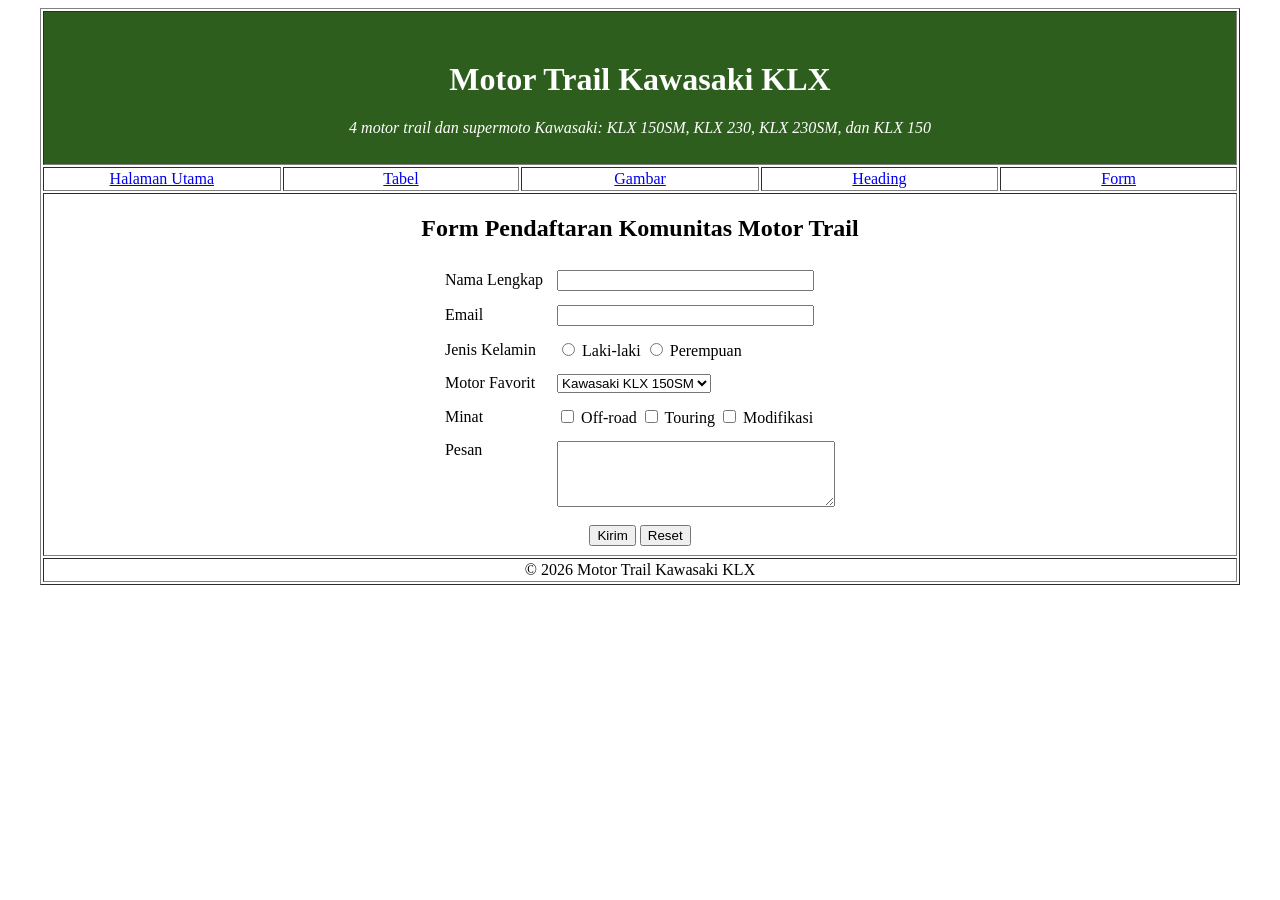
<file: form.html>
<!DOCTYPE html>
<html>
<head>
	<title>Motor Trail Kawasaki KLX - Form</title>
</head>
<body>
<table border="1" height="500" width="1200" align="center">
	<tr>
		<td colspan="5" height="150" width="1200" align="center" bgcolor="#2e5e1e">
			<font color="white">
			<h1>Motor Trail Kawasaki KLX</h1>
			<i>4 motor trail dan supermoto Kawasaki: KLX 150SM, KLX 230, KLX 230SM, dan KLX 150</i>
			</font>
		</td>
	</tr>
	<tr>
		<td height="20" width="240" align="center"><a href="halaman utama.html">Halaman Utama</a></td>
		<td height="20" width="240" align="center"><a href="table.html">Tabel</a></td>
		<td height="20" width="240" align="center"><a href="gambar.html">Gambar</a></td>
		<td height="20" width="240" align="center"><a href="heading.html">Heading</a></td>
		<td height="20" width="240" align="center"><a href="form.html">Form</a></td>
	</tr>
	<tr>
		<td colspan="5" height="310" width="1200" valign="top">
			<h2 align="center">Form Pendaftaran Komunitas Motor Trail</h2>
			<form action="#" method="post">
			<table align="center" cellpadding="6">
				<tr><td>Nama Lengkap</td><td><input type="text" name="nama" size="30"></td></tr>
				<tr><td>Email</td><td><input type="email" name="email" size="30"></td></tr>
				<tr><td>Jenis Kelamin</td><td><input type="radio" name="jk" value="L"> Laki-laki <input type="radio" name="jk" value="P"> Perempuan</td></tr>
				<tr><td>Motor Favorit</td><td>
					<select name="motor">
						<option>Kawasaki KLX 150SM</option>
						<option>Kawasaki KLX 230</option>
						<option>Kawasaki KLX 230SM</option>
						<option>Kawasaki KLX 150</option>
					</select></td></tr>
				<tr><td>Minat</td><td><input type="checkbox" name="minat" value="offroad"> Off-road <input type="checkbox" name="minat" value="touring"> Touring <input type="checkbox" name="minat" value="modifikasi"> Modifikasi</td></tr>
				<tr><td valign="top">Pesan</td><td><textarea name="pesan" rows="4" cols="32"></textarea></td></tr>
				<tr><td colspan="2" align="center"><input type="submit" value="Kirim"> <input type="reset" value="Reset"></td></tr>
			</table>
			</form>
		</td>
	</tr>
	<tr>
		<td colspan="5" height="20" width="1200" align="center">&copy; 2026 Motor Trail Kawasaki KLX</td>
	</tr>
</table>
</body>
</html>
</file>
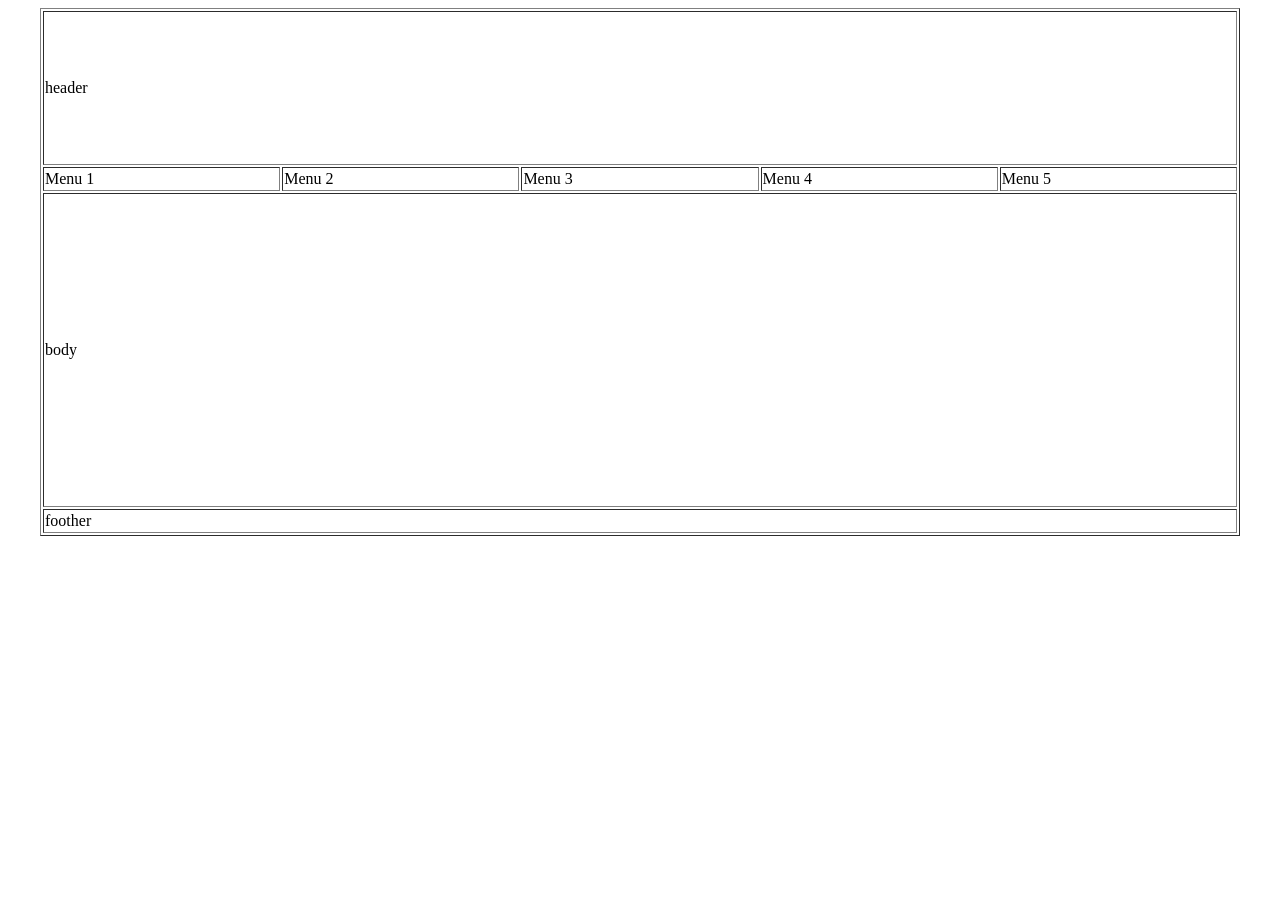
<file: frame.html>
<!DOCTYPE html>
<html>
<head>
	<title>belajar membuat tabel di html</title>
</head>
<body>
<table border="1" height="500" width="1200" align="center">
	<tr>
		<td colspan="5" height="150" width="1200">header</td>
	</tr>
	<tr>
		<td height="20" width="240">Menu 1</td>
		<td height="20" width="240">Menu 2</td>
		<td height="20" width="240">Menu 3</td>
		<td height="20" width="240">Menu 4</td>
		<td height="20" width="240">Menu 5</td>
	</tr>
	<tr>
		<td colspan="5" height="310" width="1200">body</td>
	</tr>
	<tr>
		<td colspan="5"  height="20" width="1200">foother</footer></td>
	</tr>
</table>
</body>
</html>
</file>
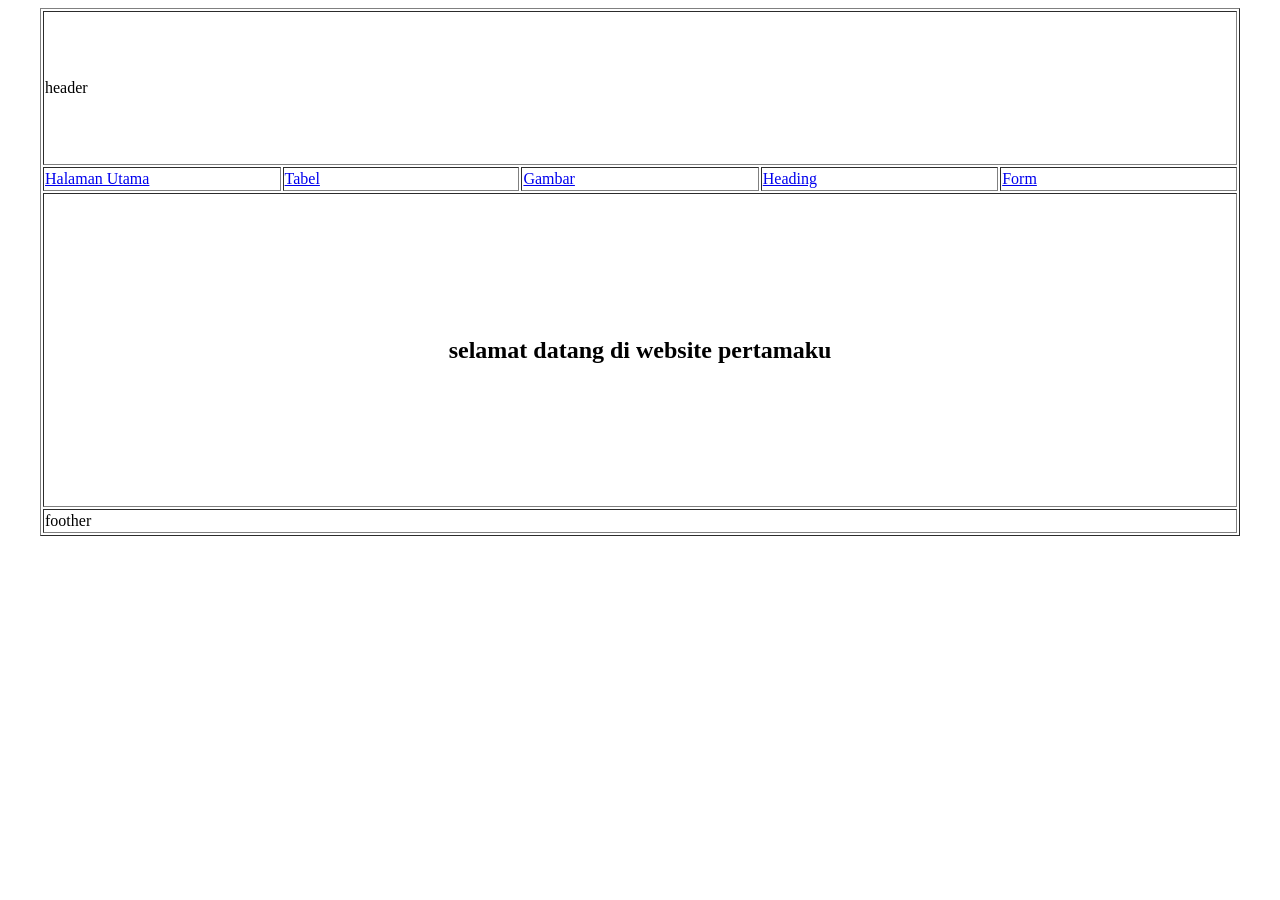
<file: frame2.html>
<!DOCTYPE html>
<html>
<head>
	<title>belajar membuat tabel di html</title>
</head>
<body>
<table border="1" height="500" width="1200" align="center">
	<tr>
		<td colspan="5" height="150" width="1200">header</td>
	</tr>
	<tr>
		<td height="20" width="240"><a href="latihan1.html">Halaman Utama</a></td>
		<td height="20" width="240"><a href="table.html">Tabel</a></td>
		<td height="20" width="240"><a href="gambar.html">Gambar</a></td>
		<td height="20" width="240"><a href="heading.html">Heading</a></td>
		<td height="20" width="240"><a href="form.html">Form</a></td>
	</tr>
	<tr>
		<td colspan="5" height="310" width="1200">
			<h2 align="center">selamat datang di website pertamaku </h2>

		</td>
		
	</tr>
	<tr>
		<td colspan="5"  height="20" width="1200">foother</footer></td>
	</tr>
</table>
</body>
</html>
</file>
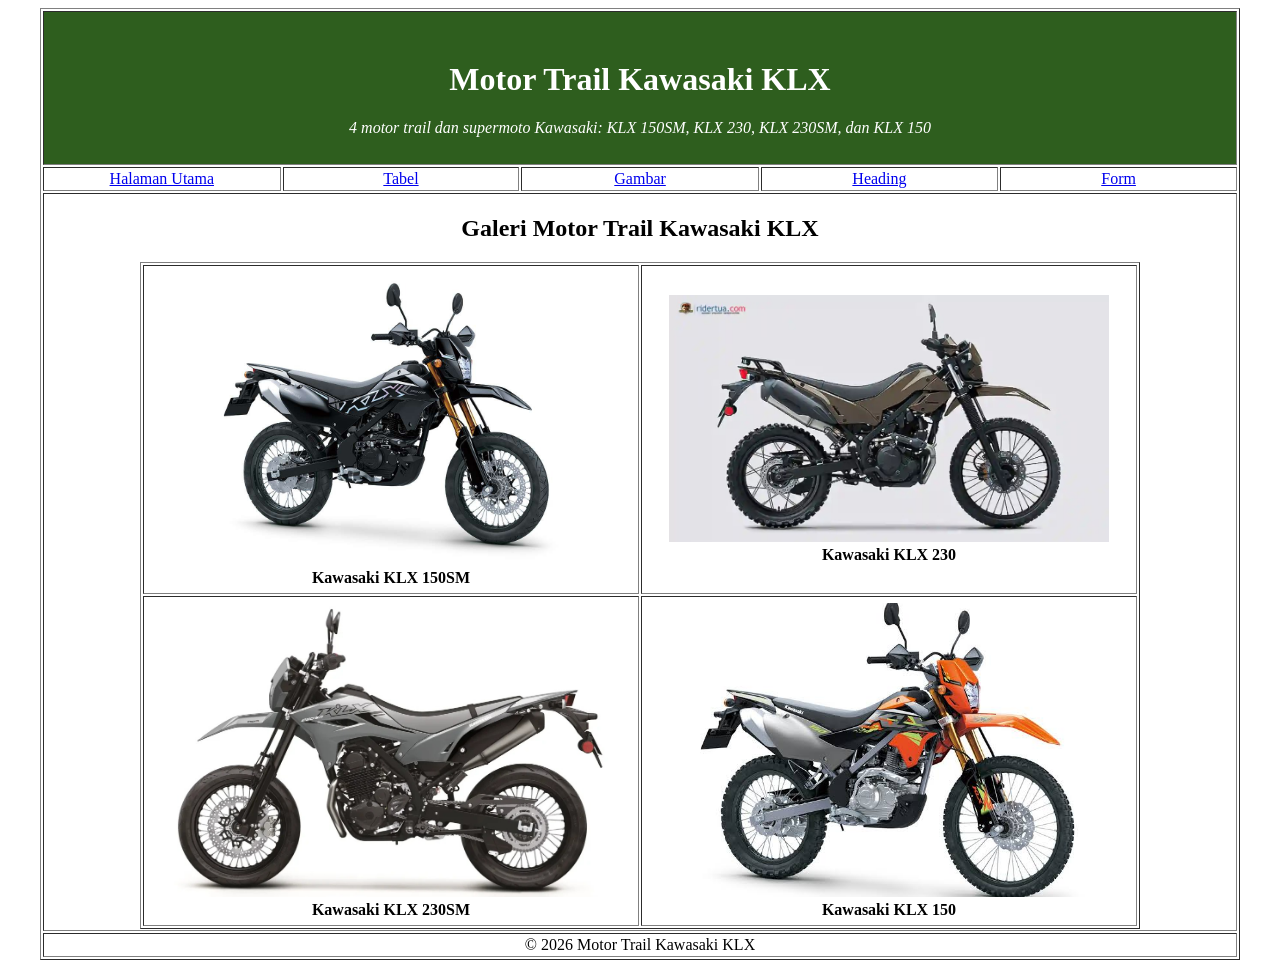
<file: gambar.html>
<!DOCTYPE html>
<html>
<head>
	<title>Motor Trail Kawasaki KLX - Gambar</title>
</head>
<body>
<table border="1" height="500" width="1200" align="center">
	<tr>
		<td colspan="5" height="150" width="1200" align="center" bgcolor="#2e5e1e">
			<font color="white">
			<h1>Motor Trail Kawasaki KLX</h1>
			<i>4 motor trail dan supermoto Kawasaki: KLX 150SM, KLX 230, KLX 230SM, dan KLX 150</i>
			</font>
		</td>
	</tr>
	<tr>
		<td height="20" width="240" align="center"><a href="halaman utama.html">Halaman Utama</a></td>
		<td height="20" width="240" align="center"><a href="table.html">Tabel</a></td>
		<td height="20" width="240" align="center"><a href="gambar.html">Gambar</a></td>
		<td height="20" width="240" align="center"><a href="heading.html">Heading</a></td>
		<td height="20" width="240" align="center"><a href="form.html">Form</a></td>
	</tr>
	<tr>
		<td colspan="5" height="310" width="1200" valign="top">
			<h2 align="center">Galeri Motor Trail Kawasaki KLX</h2>
			<table border="1" align="center" width="1000" cellpadding="6">
				<tr align="center">
					<td><img src="trail1.jpg" width="440" alt="Kawasaki KLX 150SM"><br><b>Kawasaki KLX 150SM</b></td>
					<td><img src="trail2.jpg" width="440" alt="Kawasaki KLX 230"><br><b>Kawasaki KLX 230</b></td>
				</tr>
				<tr align="center">
					<td><img src="trail3.jpg" width="440" alt="Kawasaki KLX 230SM"><br><b>Kawasaki KLX 230SM</b></td>
					<td><img src="trail4.jpg" width="440" alt="Kawasaki KLX 150"><br><b>Kawasaki KLX 150</b></td>
				</tr>
			</table>
		</td>
	</tr>
	<tr>
		<td colspan="5" height="20" width="1200" align="center">&copy; 2026 Motor Trail Kawasaki KLX</td>
	</tr>
</table>
</body>
</html>
</file>
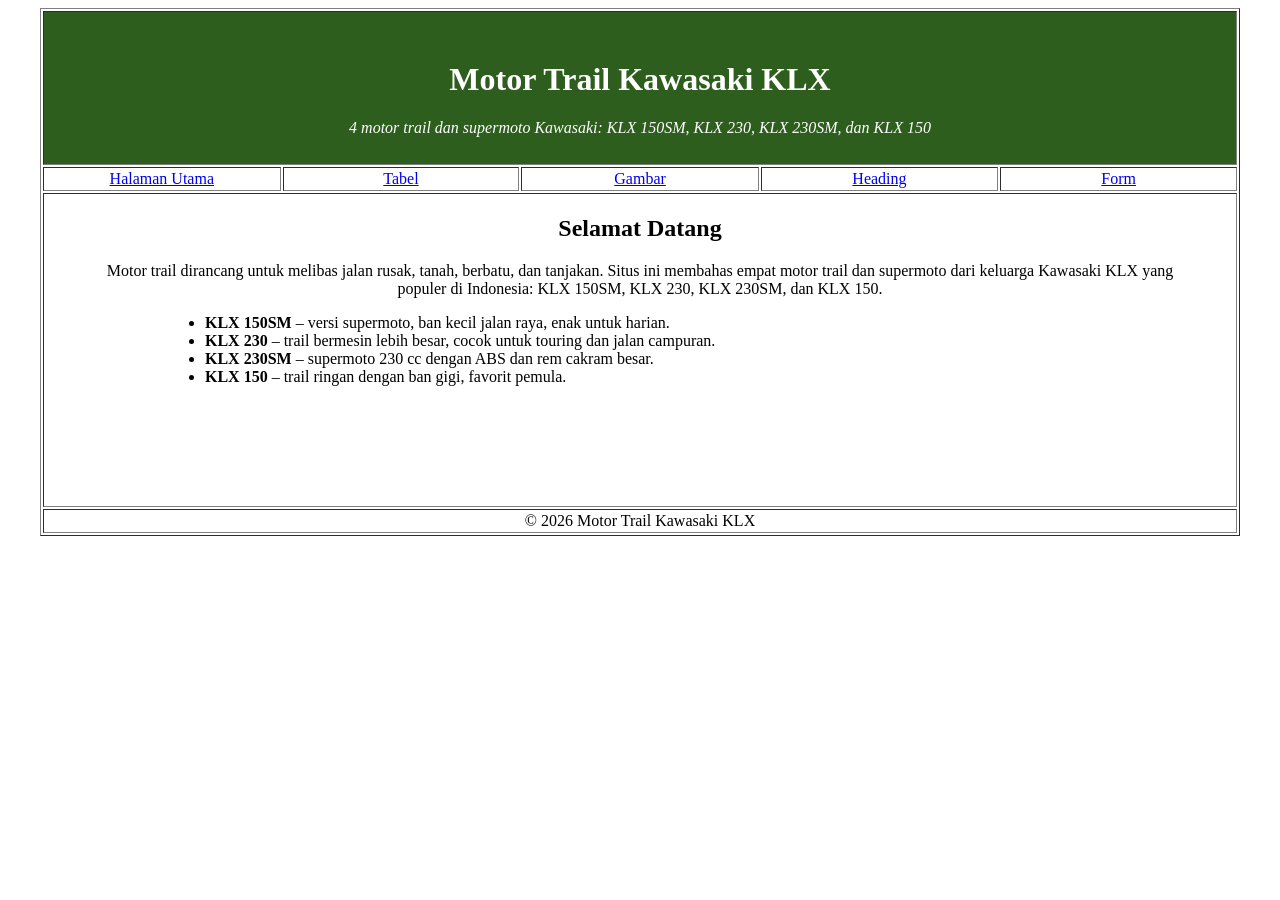
<file: halaman utama.html>
<!DOCTYPE html>
<html>
<head>
	<title>Motor Trail Kawasaki KLX - Halaman Utama</title>
</head>
<body>
<table border="1" height="500" width="1200" align="center">
	<tr>
		<td colspan="5" height="150" width="1200" align="center" bgcolor="#2e5e1e">
			<font color="white">
			<h1>Motor Trail Kawasaki KLX</h1>
			<i>4 motor trail dan supermoto Kawasaki: KLX 150SM, KLX 230, KLX 230SM, dan KLX 150</i>
			</font>
		</td>
	</tr>
	<tr>
		<td height="20" width="240" align="center"><a href="halaman utama.html">Halaman Utama</a></td>
		<td height="20" width="240" align="center"><a href="table.html">Tabel</a></td>
		<td height="20" width="240" align="center"><a href="gambar.html">Gambar</a></td>
		<td height="20" width="240" align="center"><a href="heading.html">Heading</a></td>
		<td height="20" width="240" align="center"><a href="form.html">Form</a></td>
	</tr>
	<tr>
		<td colspan="5" height="310" width="1200" valign="top">
			<h2 align="center">Selamat Datang</h2>
			<p align="center" style="padding:0 60px">Motor trail dirancang untuk melibas jalan rusak, tanah, berbatu, dan tanjakan. Situs ini membahas empat motor trail dan supermoto dari keluarga Kawasaki KLX yang populer di Indonesia: KLX 150SM, KLX 230, KLX 230SM, dan KLX 150.</p>
			<ul style="margin:0 120px">
				<li><b>KLX 150SM</b> &ndash; versi supermoto, ban kecil jalan raya, enak untuk harian.</li>
				<li><b>KLX 230</b> &ndash; trail bermesin lebih besar, cocok untuk touring dan jalan campuran.</li>
				<li><b>KLX 230SM</b> &ndash; supermoto 230 cc dengan ABS dan rem cakram besar.</li>
				<li><b>KLX 150</b> &ndash; trail ringan dengan ban gigi, favorit pemula.</li>
			</ul>
		</td>
	</tr>
	<tr>
		<td colspan="5" height="20" width="1200" align="center">&copy; 2026 Motor Trail Kawasaki KLX</td>
	</tr>
</table>
</body>
</html>
</file>
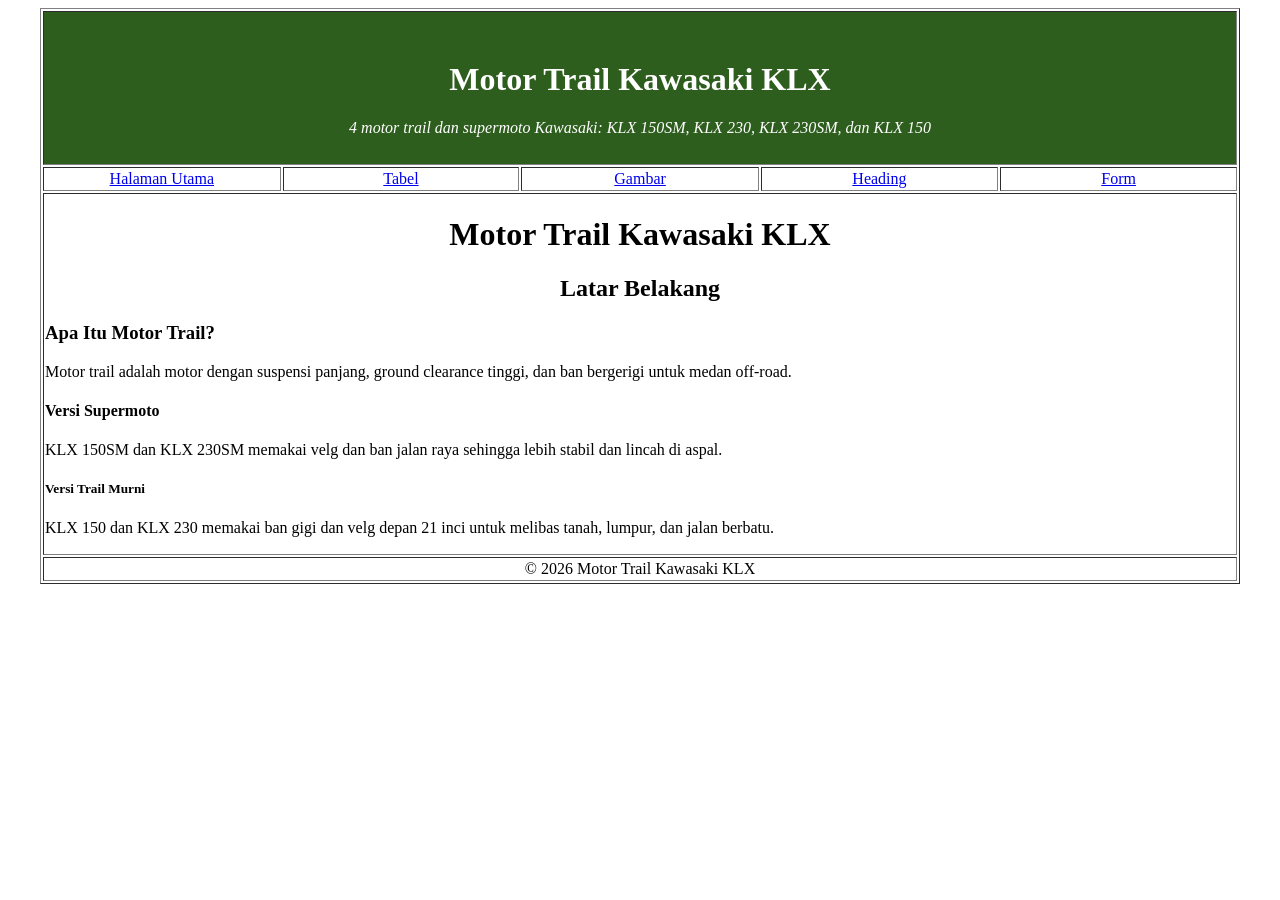
<file: heading.html>
<!DOCTYPE html>
<html>
<head>
	<title>Motor Trail Kawasaki KLX - Heading</title>
</head>
<body>
<table border="1" height="500" width="1200" align="center">
	<tr>
		<td colspan="5" height="150" width="1200" align="center" bgcolor="#2e5e1e">
			<font color="white">
			<h1>Motor Trail Kawasaki KLX</h1>
			<i>4 motor trail dan supermoto Kawasaki: KLX 150SM, KLX 230, KLX 230SM, dan KLX 150</i>
			</font>
		</td>
	</tr>
	<tr>
		<td height="20" width="240" align="center"><a href="halaman utama.html">Halaman Utama</a></td>
		<td height="20" width="240" align="center"><a href="table.html">Tabel</a></td>
		<td height="20" width="240" align="center"><a href="gambar.html">Gambar</a></td>
		<td height="20" width="240" align="center"><a href="heading.html">Heading</a></td>
		<td height="20" width="240" align="center"><a href="form.html">Form</a></td>
	</tr>
	<tr>
		<td colspan="5" height="310" width="1200" valign="top">
			<h1 align="center">Motor Trail Kawasaki KLX</h1>
			<h2 align="center">Latar Belakang</h2>
			<h3>Apa Itu Motor Trail?</h3>
			<p>Motor trail adalah motor dengan suspensi panjang, ground clearance tinggi, dan ban bergerigi untuk medan off-road.</p>
			<h4>Versi Supermoto</h4>
			<p>KLX 150SM dan KLX 230SM memakai velg dan ban jalan raya sehingga lebih stabil dan lincah di aspal.</p>
			<h5>Versi Trail Murni</h5>
			<p>KLX 150 dan KLX 230 memakai ban gigi dan velg depan 21 inci untuk melibas tanah, lumpur, dan jalan berbatu.</p>
		</td>
	</tr>
	<tr>
		<td colspan="5" height="20" width="1200" align="center">&copy; 2026 Motor Trail Kawasaki KLX</td>
	</tr>
</table>
</body>
</html>
</file>
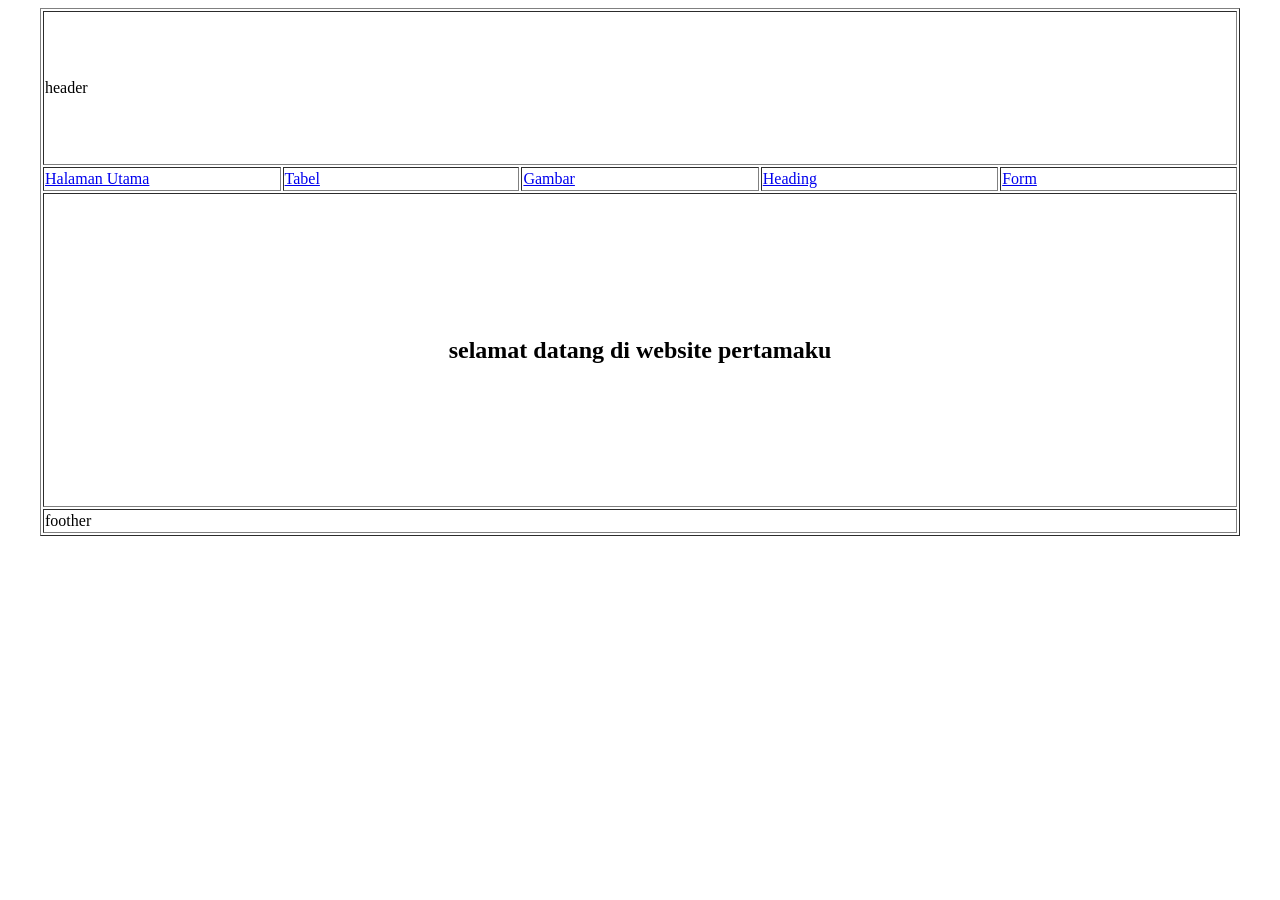
<file: latihan1.html>
<!DOCTYPE html>
<html>
<head>
	<title>belajar membuat tabel di html</title>
</head>
<body>
<table border="1" height="500" width="1200" align="center">
	<tr>
		<td colspan="5" height="150" width="1200">header</td>
	</tr>
	<tr>
		<td height="20" width="240"><a href="latihan1.html">Halaman Utama</a></td>
		<td height="20" width="240"><a href="table.html">Tabel</a></td>
		<td height="20" width="240"><a href="gambar.html">Gambar</a></td>
		<td height="20" width="240"><a href="heading.html">Heading</a></td>
		<td height="20" width="240"><a href="form.html">Form</a></td>
	</tr>
	<tr>
		<td colspan="5" height="310" width="1200">
			<h2 align="center">selamat datang di website pertamaku </h2>

		</td>
		
	</tr>
	<tr>
		<td colspan="5"  height="20" width="1200">foother</footer></td>
	</tr>
</table>
</body>
</html>
</file>
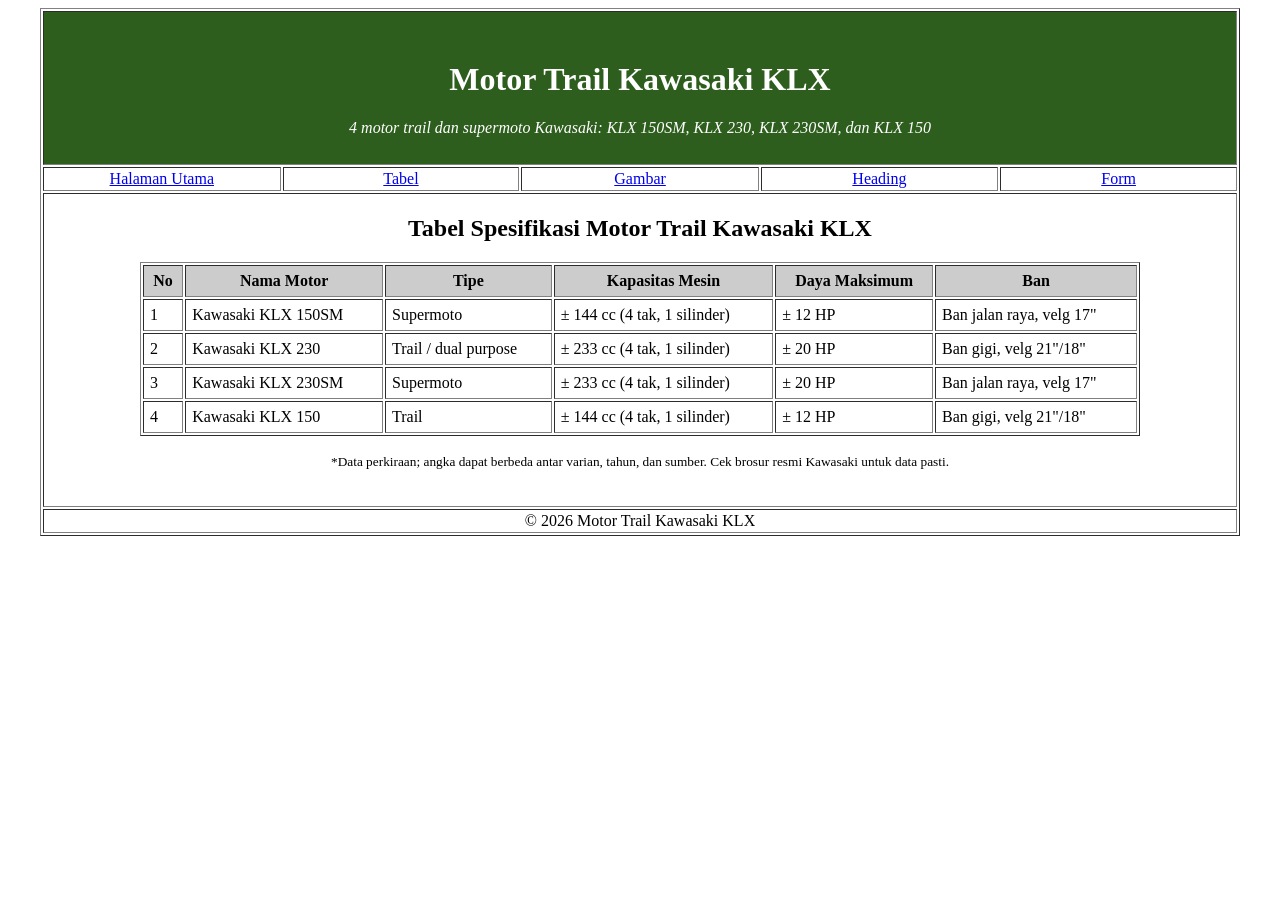
<file: table.html>
<!DOCTYPE html>
<html>
<head>
	<title>Motor Trail Kawasaki KLX - Tabel</title>
</head>
<body>
<table border="1" height="500" width="1200" align="center">
	<tr>
		<td colspan="5" height="150" width="1200" align="center" bgcolor="#2e5e1e">
			<font color="white">
			<h1>Motor Trail Kawasaki KLX</h1>
			<i>4 motor trail dan supermoto Kawasaki: KLX 150SM, KLX 230, KLX 230SM, dan KLX 150</i>
			</font>
		</td>
	</tr>
	<tr>
		<td height="20" width="240" align="center"><a href="halaman utama.html">Halaman Utama</a></td>
		<td height="20" width="240" align="center"><a href="table.html">Tabel</a></td>
		<td height="20" width="240" align="center"><a href="gambar.html">Gambar</a></td>
		<td height="20" width="240" align="center"><a href="heading.html">Heading</a></td>
		<td height="20" width="240" align="center"><a href="form.html">Form</a></td>
	</tr>
	<tr>
		<td colspan="5" height="310" width="1200" valign="top">
			<h2 align="center">Tabel Spesifikasi Motor Trail Kawasaki KLX</h2>
			<table border="1" align="center" width="1000" cellpadding="6">
				<tr bgcolor="#cccccc">
					<th>No</th>
					<th>Nama Motor</th>
					<th>Tipe</th>
					<th>Kapasitas Mesin</th>
					<th>Daya Maksimum</th>
					<th>Ban</th>
				</tr>
				<tr>
					<td>1</td>
					<td>Kawasaki KLX 150SM</td>
					<td>Supermoto</td>
					<td>&plusmn; 144 cc (4 tak, 1 silinder)</td>
					<td>&plusmn; 12 HP</td>
					<td>Ban jalan raya, velg 17"</td>
				</tr>
				<tr>
					<td>2</td>
					<td>Kawasaki KLX 230</td>
					<td>Trail / dual purpose</td>
					<td>&plusmn; 233 cc (4 tak, 1 silinder)</td>
					<td>&plusmn; 20 HP</td>
					<td>Ban gigi, velg 21"/18"</td>
				</tr>
				<tr>
					<td>3</td>
					<td>Kawasaki KLX 230SM</td>
					<td>Supermoto</td>
					<td>&plusmn; 233 cc (4 tak, 1 silinder)</td>
					<td>&plusmn; 20 HP</td>
					<td>Ban jalan raya, velg 17"</td>
				</tr>
				<tr>
					<td>4</td>
					<td>Kawasaki KLX 150</td>
					<td>Trail</td>
					<td>&plusmn; 144 cc (4 tak, 1 silinder)</td>
					<td>&plusmn; 12 HP</td>
					<td>Ban gigi, velg 21"/18"</td>
				</tr>
			</table>
			<p align="center"><small>*Data perkiraan; angka dapat berbeda antar varian, tahun, dan sumber. Cek brosur resmi Kawasaki untuk data pasti.</small></p>
		</td>
	</tr>
	<tr>
		<td colspan="5" height="20" width="1200" align="center">&copy; 2026 Motor Trail Kawasaki KLX</td>
	</tr>
</table>
</body>
</html>
</file>
